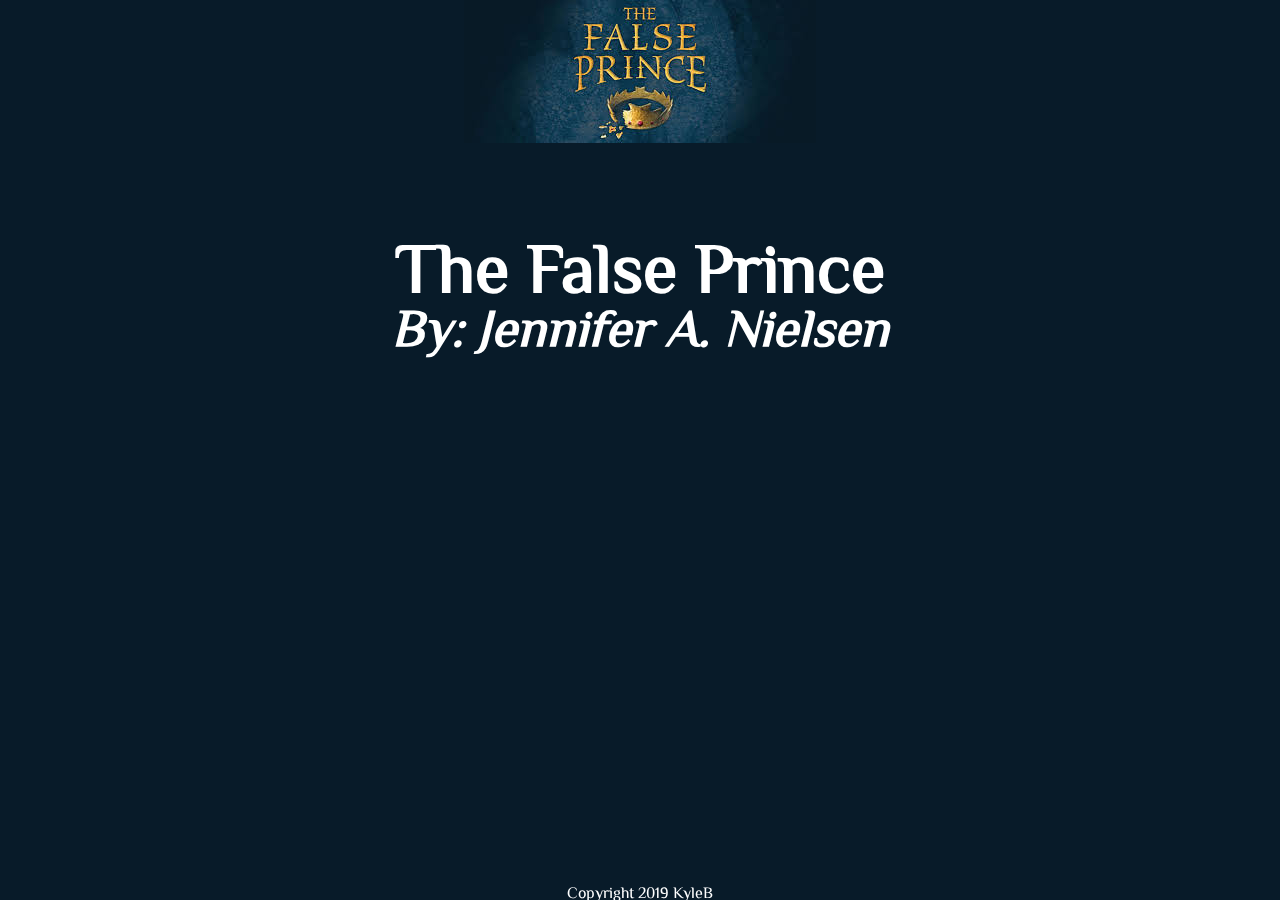
<file: index.html>
<!DOCTYPE html>
<html>

<head>
  <meta charset="utf-8">
  <meta name="viewport" content="width=device-width, initial-scale=1.0">
  <link rel="stylesheet" href="https://use.fontawesome.com/releases/v5.8.1/css/all.css"
    integrity="sha384-50oBUHEmvpQ+1lW4y57PTFmhCaXp0ML5d60M1M7uH2+nqUivzIebhndOJK28anvf" crossorigin="anonymous">
  <link href="https://fonts.googleapis.com/css?family=ZCOOL+XiaoWei" rel="stylesheet">
  <title>False Prince</title>
  <link rel="stylesheet" href="style.css">
  <link rel="shortcut icon" href="/favicon.ico" type="image/x-icon">
  <link rel="icon" href="/favicon.ico" type="image/x-icon">
</head>

<body>

  <!-- The overlay -->
  <div id="myNav" class="overlay">

    <!-- Button to close the overlay navigation -->
    <a href="javascript:void(0)" class="closebtn" onclick="closeNav()">&times;</a>

    <!-- Overlay content -->
    <div class="overlay-content">
      <a href="index.html">Home</a>
      <a href="about.html">About</a>
      <a href="author.html">Author</a>
      <a href="review.html">Review</a>
    </div>

  </div>

  <!-- Use any element to open/show the overlay navigation menu -->
  <span class="nav" onclick="openNav()"><i class="fas fa-align-left"></i></span>


  <div class="pic">
    <img src="headerpic.jpg" alt="title">
  </div>

  <div class="title">
    <h1>
      The False Prince
    </h1>
    <h2>
      <i> By: Jennifer A. Nielsen</i>
    </h2>
  </div>

  <div class="footer">
    <p class="bottom">Copyright 2019 KyleB</p>
  </div>
  
</body>
<script src="app.js"></script>

</html>
</file>
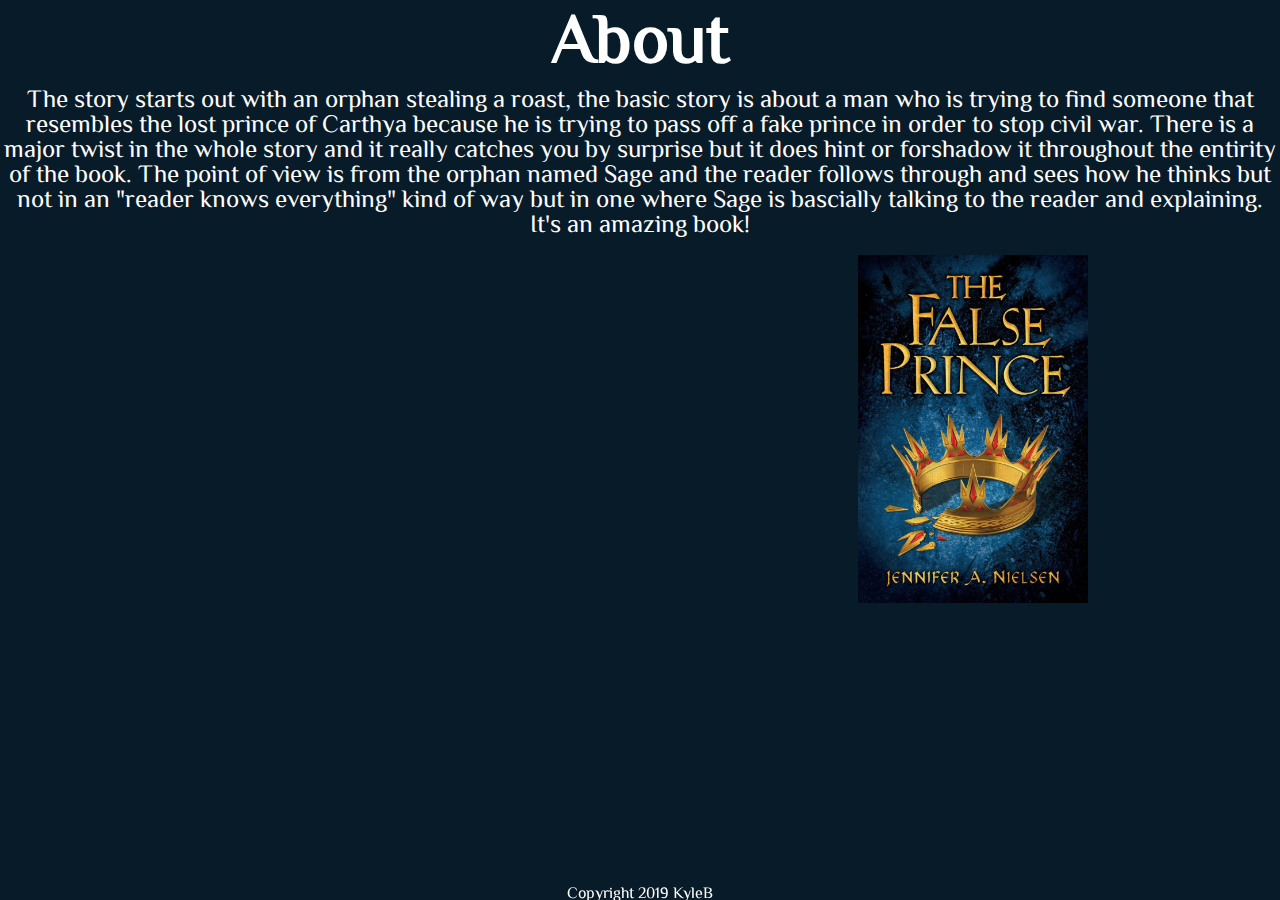
<file: about.html>
<!DOCTYPE html>
<html>

<head>
  <meta charset="utf-8">
  <meta name="viewport" content="width=device-width, initial-scale=1.0">
  <link rel="stylesheet" href="https://use.fontawesome.com/releases/v5.8.1/css/all.css"
    integrity="sha384-50oBUHEmvpQ+1lW4y57PTFmhCaXp0ML5d60M1M7uH2+nqUivzIebhndOJK28anvf" crossorigin="anonymous">
  <link href="https://fonts.googleapis.com/css?family=ZCOOL+XiaoWei" rel="stylesheet">
  <title>False Prince</title>
  <link rel="stylesheet" href="style.css">
  <link rel="shortcut icon" href="/favicon.ico" type="image/x-icon">
  <link rel="icon" href="/favicon.ico" type="image/x-icon">
</head>

<body>

  <!-- The overlay -->
  <div id="myNav" class="overlay">

    <!-- Button to close the overlay navigation -->
    <a href="javascript:void(0)" class="closebtn" onclick="closeNav()">&times;</a>

    <!-- Overlay content -->
    <div class="overlay-content">
      <a href="index.html">Home</a>
      <a href="about.html">About</a>
      <a href="author.html">Author</a>
      <a href="review.html">Review</a>
    </div>

  </div>

  <!-- Use any element to open/show the overlay navigation menu -->
  <span class="nav" onclick="openNav()"><i class="fas fa-align-left"></i></span>

  <div class="title">
      <h1>
          About
      </h1>
  </div>

  <div class="ath">
    <p>The story starts out with an orphan stealing a roast, the basic story is about a man who is trying to find someone that resembles the lost prince of Carthya because he is trying to pass off a fake prince in order to stop civil war.
      There is a major twist in the whole story and it really catches you by surprise but it does hint or forshadow it throughout the entirity of the book. The point of view is from the orphan named Sage and the reader follows through and sees how he thinks but not in an "reader knows everything" kind of way but in one 
      where Sage is bascially talking to the reader and explaining. It's an amazing book!
    </p>
  </div>

  <img src="pic.jpg" class="img1"></im>

  <div class="footer">
    <p class="bottom">Copyright 2019 KyleB</p>
  </div>

</body>
<script src="app.js"></script>

</html>
</file>
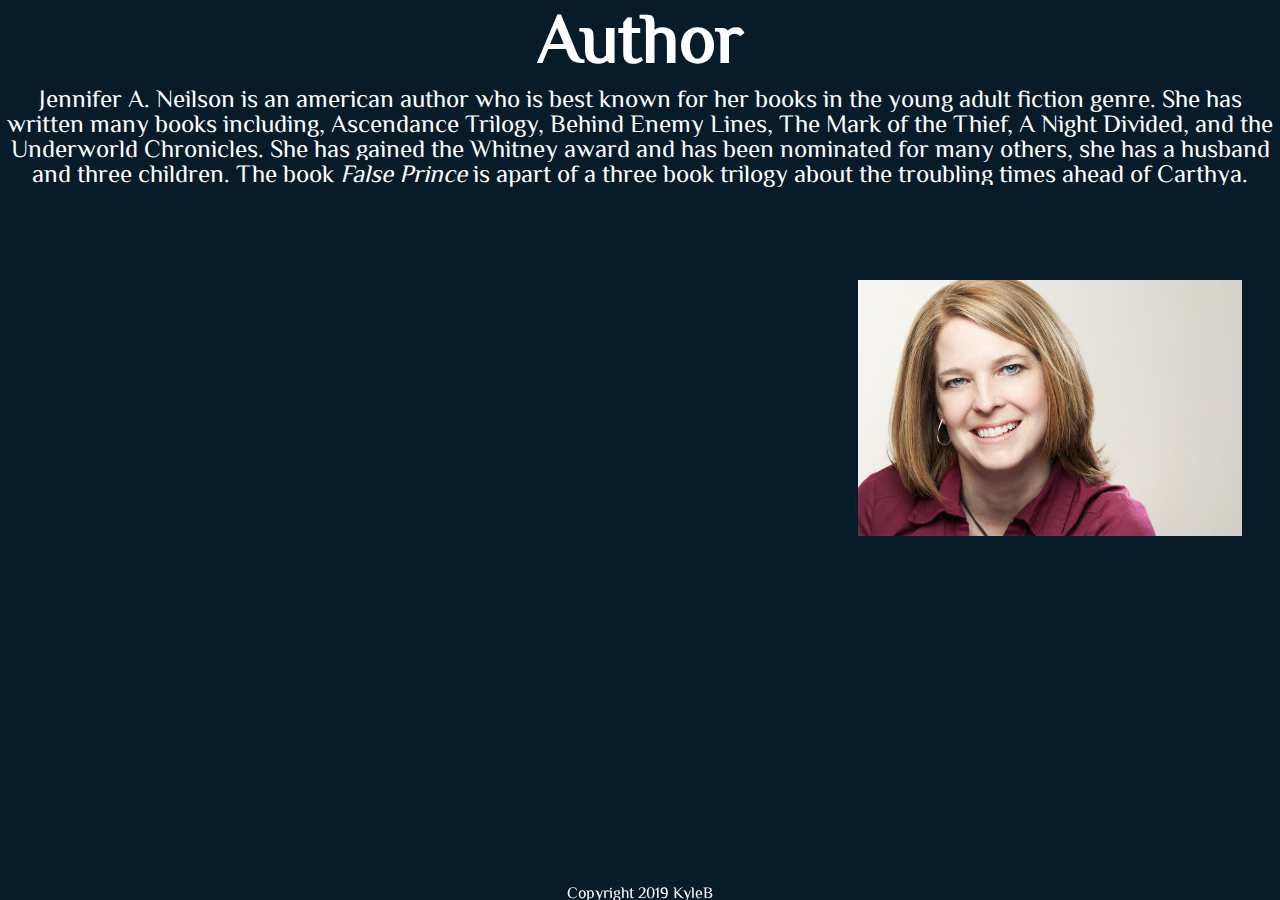
<file: author.html>
<!DOCTYPE html>
<html>

<head>
  <meta charset="utf-8">
  <meta name="viewport" content="width=device-width, initial-scale=1.0">
  <link rel="stylesheet" href="https://use.fontawesome.com/releases/v5.8.1/css/all.css"
    integrity="sha384-50oBUHEmvpQ+1lW4y57PTFmhCaXp0ML5d60M1M7uH2+nqUivzIebhndOJK28anvf" crossorigin="anonymous">
  <link href="https://fonts.googleapis.com/css?family=ZCOOL+XiaoWei" rel="stylesheet">
  <title>False Prince</title>
  <link rel="stylesheet" href="style.css">
  <link rel="shortcut icon" href="/favicon.ico" type="image/x-icon">
  <link rel="icon" href="/favicon.ico" type="image/x-icon">
</head>

<body>

  <!-- The overlay -->
  <div id="myNav" class="overlay">

    <!-- Button to close the overlay navigation -->
    <a href="javascript:void(0)" class="closebtn" onclick="closeNav()">&times;</a>

    <!-- Overlay content -->
    <div class="overlay-content">
      <a href="index.html">Home</a>
      <a href="about.html">About</a>
      <a href="author.html">Author</a>
      <a href="review.html">Review</a>
    </div>

  </div>

  <!-- Use any element to open/show the overlay navigation menu -->
  <span class="nav" onclick="openNav()"><i class="fas fa-align-left"></i></span>

  <div class="title">
      <h1>
          Author
      </h1>
  </div>

  <div class="ath">
      <p>Jennifer A. Neilson is an american author who is best known for her books in the young adult fiction genre. She has written many books including, Ascendance Trilogy, Behind Enemy Lines, The Mark of the Thief, A Night Divided, and the Underworld Chronicles. 
          She has gained the Whitney award and has been nominated for many others, she has a husband and three children. The book <i>False Prince</i> is apart of a three book trilogy about the troubling times ahead of Carthya.
      </p>
  </div>

  <img class="img" src="jan.jpg">

  <div class="footer">
    <p class="bottom">Copyright 2019 KyleB</p>
  </div>

</body>
<script src="app.js"></script>

</html>
</file>
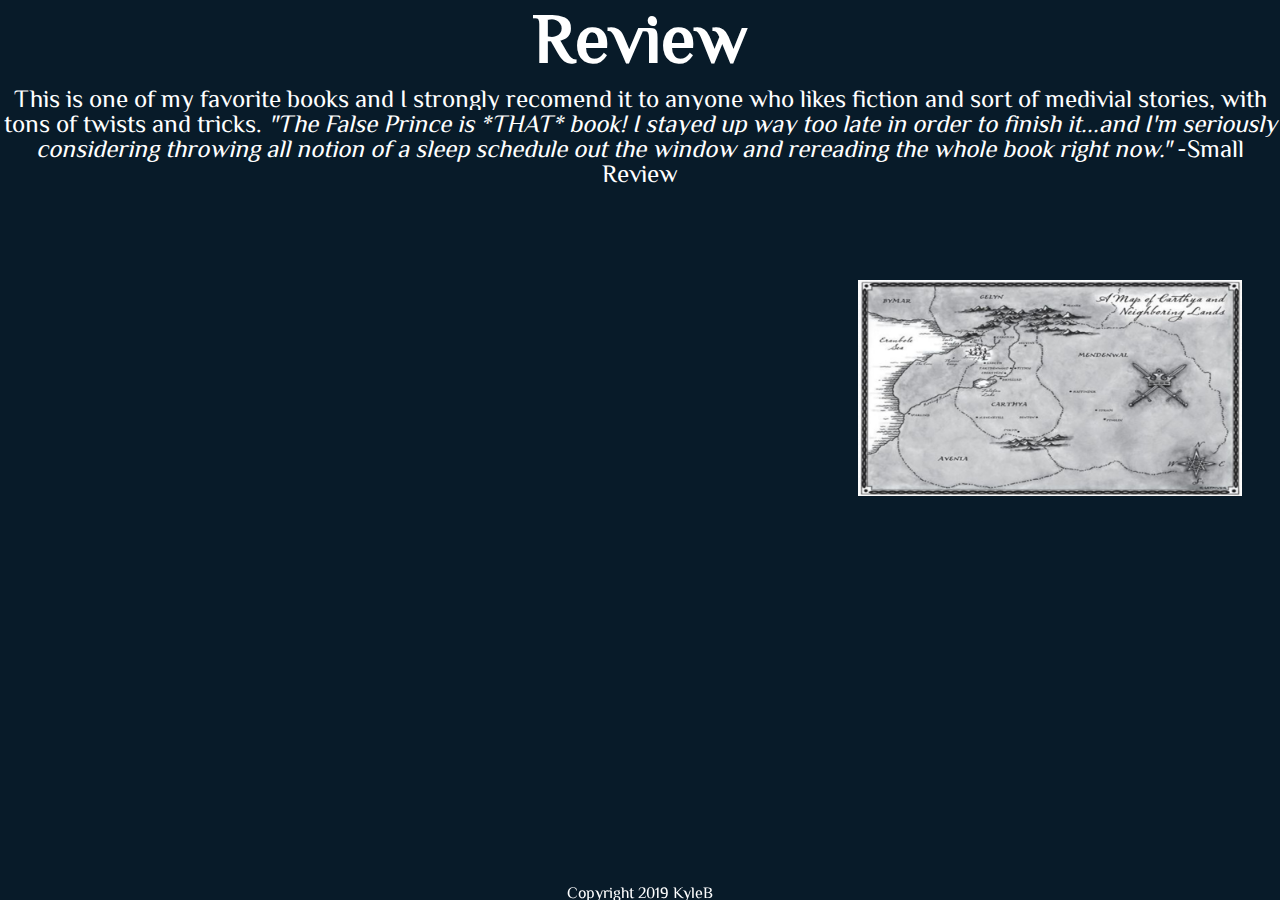
<file: review.html>
<!DOCTYPE html>
<html>

<head>
  <meta charset="utf-8">
  <meta name="viewport" content="width=device-width, initial-scale=1.0">
  <link rel="stylesheet" href="https://use.fontawesome.com/releases/v5.8.1/css/all.css"
    integrity="sha384-50oBUHEmvpQ+1lW4y57PTFmhCaXp0ML5d60M1M7uH2+nqUivzIebhndOJK28anvf" crossorigin="anonymous">
  <link href="https://fonts.googleapis.com/css?family=ZCOOL+XiaoWei" rel="stylesheet">
  <title>False Prince</title>
  <link rel="stylesheet" href="style.css">
  <link rel="shortcut icon" href="/favicon.ico" type="image/x-icon">
  <link rel="icon" href="/favicon.ico" type="image/x-icon">
</head>

<body>

  <!-- The overlay -->
  <div id="myNav" class="overlay">

    <!-- Button to close the overlay navigation -->
    <a href="javascript:void(0)" class="closebtn" onclick="closeNav()">&times;</a>

    <!-- Overlay content -->
    <div class="overlay-content">
      <a href="index.html">Home</a>
      <a href="about.html">About</a>
      <a href="author.html">Author</a>
      <a href="review.html">Review</a>
    </div>

  </div>

  <!-- Use any element to open/show the overlay navigation menu -->
  <span class="nav" onclick="openNav()"><i class="fas fa-align-left"></i></span>

  <div class="title">
      <h1>
          Review
      </h1>
  </div>

  <div class="ath">
      <p>This is one of my favorite books and I strongly recomend it to anyone who likes fiction and sort of medivial stories, with tons of twists and tricks.
            <i>"The False Prince is *THAT* book! I stayed up way too late in order to finish it...and I'm seriously considering throwing all notion of a sleep schedule out the window and rereading the whole book right now."</i> -Small Review
      </p>
  </div>

  <div class="footer">
    <p class="bottom">Copyright 2019 KyleB</p>
  </div>

  <img src="map.jpg" class="img">

</body>
<script src="app.js"></script>

</html>
</file>
<file: style.css>
* {
  margin: 0;
  padding: 0;
  box-sizing: border-box;
  font-family: 'ZCOOL XiaoWei', serif;
  background-color: #081b29;
}

.img {
  width: 30%;
  padding-top: 95px;
  margin-left: 67%;
}

.img1 {
  width: 18%;
  padding-top: 20px;
  margin-left: 67%;
}

.ath {
  text-align: center;
  color: white;
  font-size: 25px;
  text-justify: inter-word;
  padding-top: 15px;
}

.footer {
  position: fixed;
  left: 0;
  bottom: 0;
  width: 100%;
  background-color: #e2e2e4;
  color: white;
  text-align: center;
}

.pic {
    text-align: center;
    width: 100%;
    height: 230px;
}

.title{
  text-align: center;
  color: white;
  font-size: 35px;
}

.nav {
    color: white;
    font-size: 60px;
}

.nav:hover{
    color: #023e69;
}

/* The Overlay (background) */
.overlay {
    /* Height & width depends on how you want to reveal the overlay (see JS below) */    
    height: 100%;
    width: 0;
    position: fixed; /* Stay in place */
    z-index: 1; /* Sit on top */
    left: 0;
    top: 0;
    background-color: #081b29; /* Black fallback color */
    background-color: #081b29; /* Black w/opacity */
    overflow-x: hidden; /* Disable horizontal scroll */
    transition: 0.5s; /* 0.5 second transition effect to slide in or slide down the overlay (height or width, depending on reveal) */
  }
  
  /* Position the content inside the overlay */
  .overlay-content {
    position: relative;
    top: 25%; /* 25% from the top */
    width: 100%; /* 100% width */
    text-align: center; /* Centered text/links */
    margin-top: 30px; /* 30px top margin to avoid conflict with the close button on smaller screens */
  }
  
  /* The navigation links inside the overlay */
  .overlay a {
    padding: 8px;
    text-decoration: none;
    font-size: 36px;
    color: #818181;
    display: block; /* Display block instead of inline */
    transition: 0.3s; /* Transition effects on hover (color) */
  }
  
  /* When you mouse over the navigation links, change their color */
  .overlay a:hover, .overlay a:focus {
    color: #f1f1f1;
  }
  
  /* Position the close button (top right corner) */
  .overlay .closebtn {
    position: absolute;
    top: 20px;
    right: 45px;
    font-size: 60px;
  }
  
  /* When the height of the screen is less than 450 pixels, change the font-size of the links and position the close button again, so they don't overlap */
  @media screen and (max-height: 450px) {
    .overlay a {font-size: 20px}
    .overlay .closebtn {
      font-size: 40px;
      top: 15px;
      right: 35px;
    }
  }
</file>
